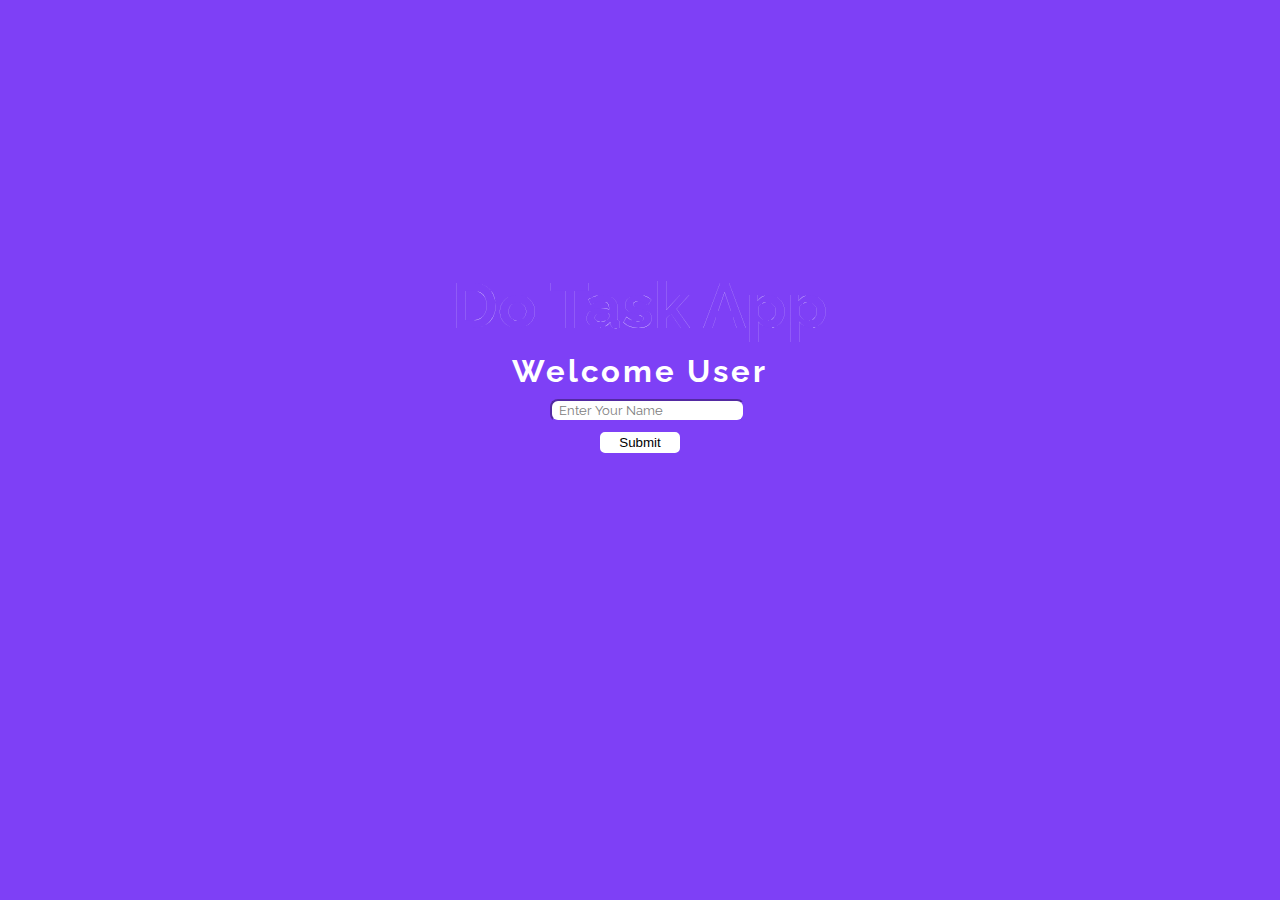
<file: index.html>
<!DOCTYPE html>
<html lang="en">

<head>
    <meta charset="UTF-8">
    <meta name="viewport" content="width=device-width, initial-scale=1.0">
    <title>Do Task</title>
    <link rel="stylesheet" href="style.css">
    <link href='https://unpkg.com/boxicons@2.1.4/css/boxicons.min.css' rel='stylesheet'>
</head>

<body>
    <div class="container">
        <div class="title">
            <h1>Do Task App</h1>

        </div>
        <div class="main">
            <h2>Welcome User</h2>

            <input id="user_name" type="text" placeholder="Enter Your Name">
        </div>
        <button id="btn">Submit</button>
    </div>
    <div class="login">
        <h3>Submission Successful</h3>
        <i id="check-icon" class='bx bx-check-circle'></i>
    </div>
    <script src="app.js"></script>

</body>

</html>
</file>
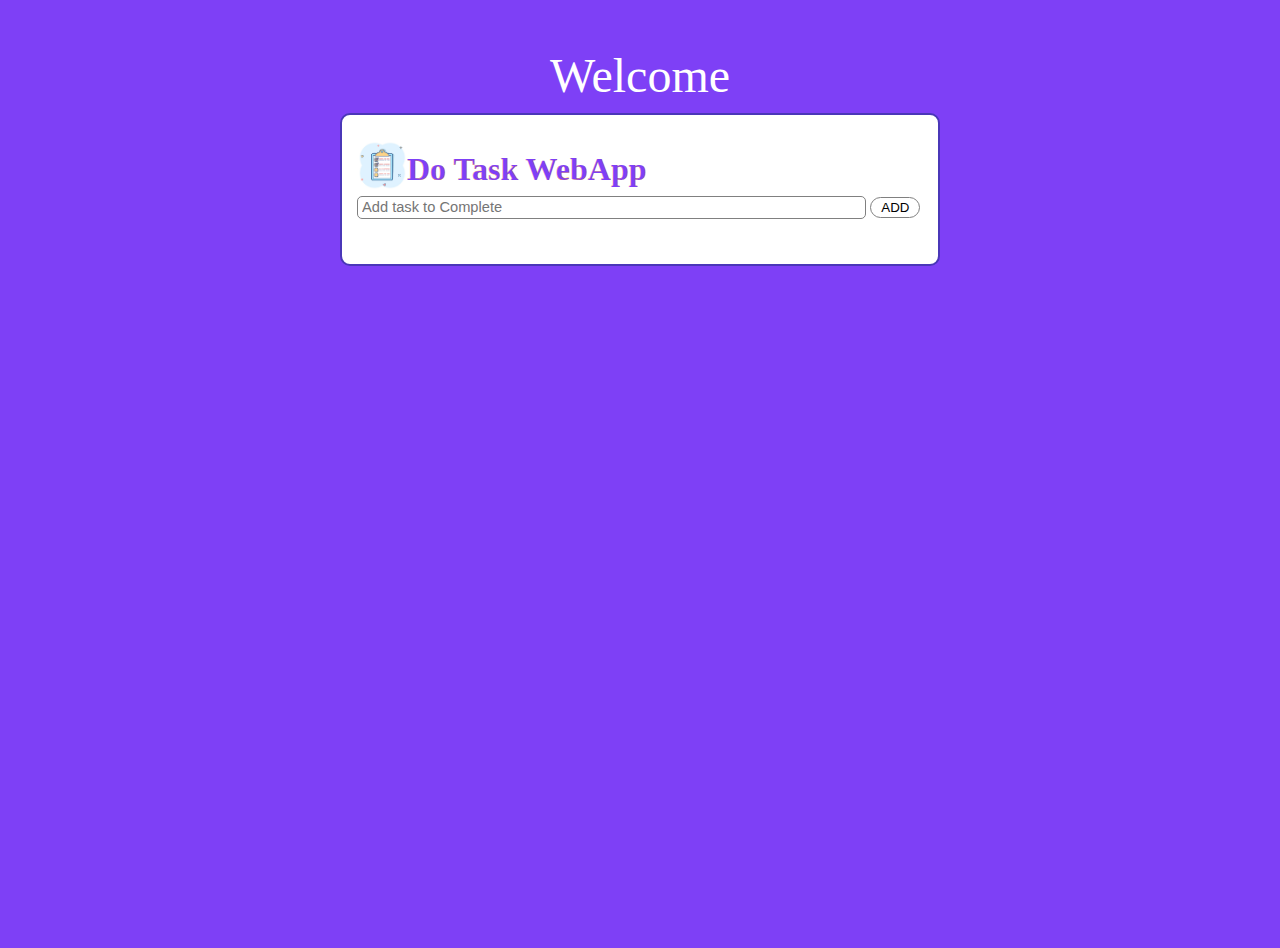
<file: main_page.html>
<!DOCTYPE html>
<html lang="en">

<head>
    <meta charset="UTF-8">
    <meta name="viewport" content="width=device-width, initial-scale=1.0">
    <title>Do Task</title>
    <link rel="stylesheet" href="main_page_style.css">
</head>

<body>
    <p class="new_user">Welcome </p>
    <div class="app-container">
        <div class="app-title">
            <h1><img src="icon.png" alt="app-icon">Do Task WebApp </h1>
            <input id="task-input" type="text" required placeholder="Add task to Complete">
            <button id="add-btn">ADD</button>

        </div>

        <ul class="list-container">



        </ul>

    </div>


    <script src="main_script.js"></script>

</body>

</html>
</file>
<file: style.css>
@import url('https://fonts.googleapis.com/css2?family=Raleway:wght@500&display=swap');
@import url('https://fonts.googleapis.com/css2?family=Lora:ital@1&display=swap');
* {
    margin: 0;
    padding: 0;
    box-sizing: border-box;
}

body {
    height: 100vh;
    background-color: #7E40F6;
    color: white;
    font-family: 'Raleway', sans-serif;
}

.container {
    height: 80vh;
    display: flex;
    flex-direction: column;
    align-items: center;
    justify-content: center;
}

.title h1 {
    /* Will override color (regardless of order) */
    -webkit-text-stroke: 0.1px white;
    color: #7E40F6;
    font-size: 4em;
    position: relative;
}

.main {
    margin: 10px 0px;
    letter-spacing: 3px;
    font-size: 1.3em;
}

.main>input {
    margin-left: 15%;
    padding: 2px 7px;
    margin-top: 10px;
    outline: none;
    border-color: #7E40F6;
    border-radius: 0.6em;
}

::placeholder {
    font-family: 'Raleway', sans-serif;
    color: grey;
}

.main>h2 {
    position: relative;
}

.main>h2::before {
    content: "";
    position: absolute;
    background: white;
    bottom: 0;
    left: 0%;
    width: 0%;
    height: 3px;
    transition: all 0.5s ease-in-out;
}

.main>h2:hover::before {
    width: 100%;
}

#btn {
    width: 6em;
    padding: 1px 3px;
    border-radius: 5px;
    outline: none;
    border: 2px solid white;
    background-color: white;
    cursor: pointer;
}

#btn:hover {
    background-color: #7E40F6;
    color: white;
}

.login {
    background: white;
    width: 15em;
    color: black;
    position: absolute;
    top: 0;
    right: 0;
    height: fit-content;
    font-family: 'Lora', serif;
    color: rgb(111, 111, 111);
    border-radius: 0px 0px 4px 4px;
    overflow: hidden;
    visibility: hidden;
    transform: translateX(240px);
    transition: all 0.5s ease-in-out;
}

.login>h3 {
    display: inline-block;
    margin: 5px 3px;
    color: green;
}

#check-icon {
    font-size: larger;
    margin: 5px 3px;
    color: green;
}
</file>
<file: main_page_style.css>
@import url('https://fonts.googleapis.com/css2?family=Poppins:wght@200&display=swap');
* {
    margin: 0;
    padding: 0;
    box-sizing: border-box;
}

body {
    height: 100vh;
    background-color: #7E40F6;
    color: white;
}

.new_user {
    text-align: center;
    font-size: 3em;
    width: 100%;
    max-width: 600px;
    margin: 1em auto 0px;
}

.app-container {
    width: 100%;
    max-width: 600px;
    margin: 10px auto 0px;
    background-color: white;
    color: #7E40F6;
    height: fit-content;
    border: 2px solid rgb(74, 55, 184);
    border-radius: 10px;
}

.app-title {
    margin: 10px;
    padding: 5px;
    margin-bottom: 0px;
}

.app-title>h1 {
    -webkit-text-stroke: 0.2px orange;
    margin-bottom: 8px;
}

.app-title img {
    width: 50px;
    position: relative;
    top: 10px;
}

#task-input {
    width: 90%;
    padding: 3px 4px;
    border: 0.5px solid grey;
    border-radius: 5px;
    outline: none;
    margin-bottom: 10px;
}

::placeholder {
    font-family: 'Segoe UI', Tahoma, Geneva, Verdana, sans-serif;
    font-size: 1.1em;
}

#add-btn {
    width: 50px;
    padding: 2px 3px;
    background: none;
    border: 0.5px solid grey;
    border-radius: 12px;
    cursor: pointer;
    position: relative;
    z-index: 10;
    transition: all 0.5s ease-in;
    overflow: hidden;
}

#add-btn:hover {
    color: white;
}

#add-btn::before {
    content: "";
    position: absolute;
    background: #F3AA60;
    top: 0;
    left: 100%;
    height: 100%;
    width: 100%;
    z-index: -1;
    border-radius: 12px;
    transition: all 0.5s ease-in-out;
}

#add-btn:hover::before {
    left: 0%;
}

.list-container {
    margin: 10px;
    padding: 5px;
}

ul li {
    list-style: none;
    width: 90%;
    margin-left: 5px;
    color: rgb(254, 132, 111);
    margin-bottom: 5px;
    font-family: 'Poppins', sans-serif;
    font-size: 20px;
    position: relative;
    left: 20px;
}

ul li::before {
    content: "";
    position: absolute;
    width: 30px;
    height: 30px;
    background-image: url(unchecked_3_11zon.png);
    background-position: center;
    background-repeat: no-repeat;
    left: -35px;
}

ul li.checked {
    text-decoration: line-through;
}

ul li.checked::before {
    content: "";
    position: absolute;
    width: 30px;
    height: 30px;
    background-image: url(checked_1_11zon.png);
    background-position: center;
    background-repeat: no-repeat;
    left: -35px;
}
</file>
